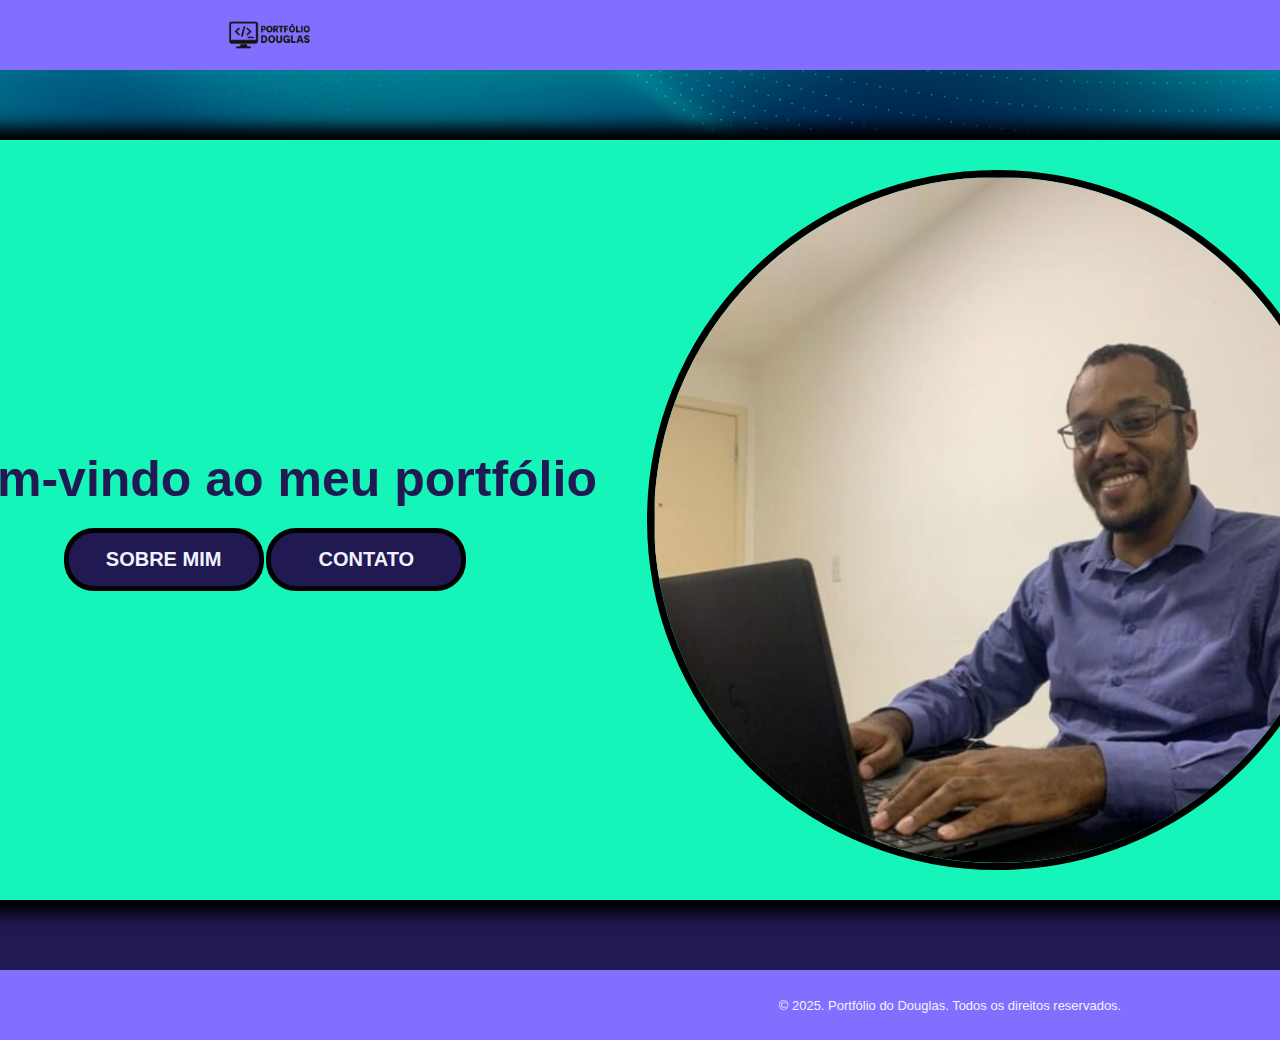
<file: index.html>
<!DOCTYPE html>
<html lang="pt-br">
  <head>
    <meta charset="UTF-8" />
    <meta name="viewport" content="width=device-width, initial-scale=1.0" />

    <link rel="stylesheet" href="style.css" />

    <title>Portfólio Douglas</title>
  </head>
  <body>
    <!-- Menu -->
    <header>
      <img class="logo" src="/assets/logo.png" alt="logo do site" />

      <nav>
        <ul class="menu-lista">
          <li class="menu-item"><a href="#">Home</a></li>
          <li class="menu-item">
            <a href="#">Rede Social</a>
            <ul>
              <li class="menu-item">
                <a
                  href="https://www.linkedin.com/in/douglas-dezid%C3%A9rio-534a8922b/"
                  target="_blank"
                  >Linkedin</a
                >
              </li>
              <li class="menu-item">
                <a href="https://github.com/douglasdeziderio" target="_blank"
                  >Github</a
                >
              </li>
            </ul>
          </li>
          <li class="menu-item"><a href="#">Contato</a></li>
        </ul>
      </nav>
    </header>

    <!-- Seção Home -->
    <main>
      <section class="home">
        <div class="container-home">
          <img src="/assets/foto-principal.png" alt="foto-principal" />
          <div>
            <h1>Bem-vindo ao meu <strong>portfólio</strong></h1>
            <a href="/sobre.html" target="_blank" rel="noopener noreferrer"
              >Sobre mim</a
            >
            <a href="https://wa.link/1j5u15" target="_blank">Contato</a>
          </div>
        </div>
      </section>
    </main>

    <!-- Rodapé -->
    <footer>
      <p>© 2025. Portfólio do Douglas. Todos os direitos reservados.</p>
    </footer>
  </body>
</html>
</file>
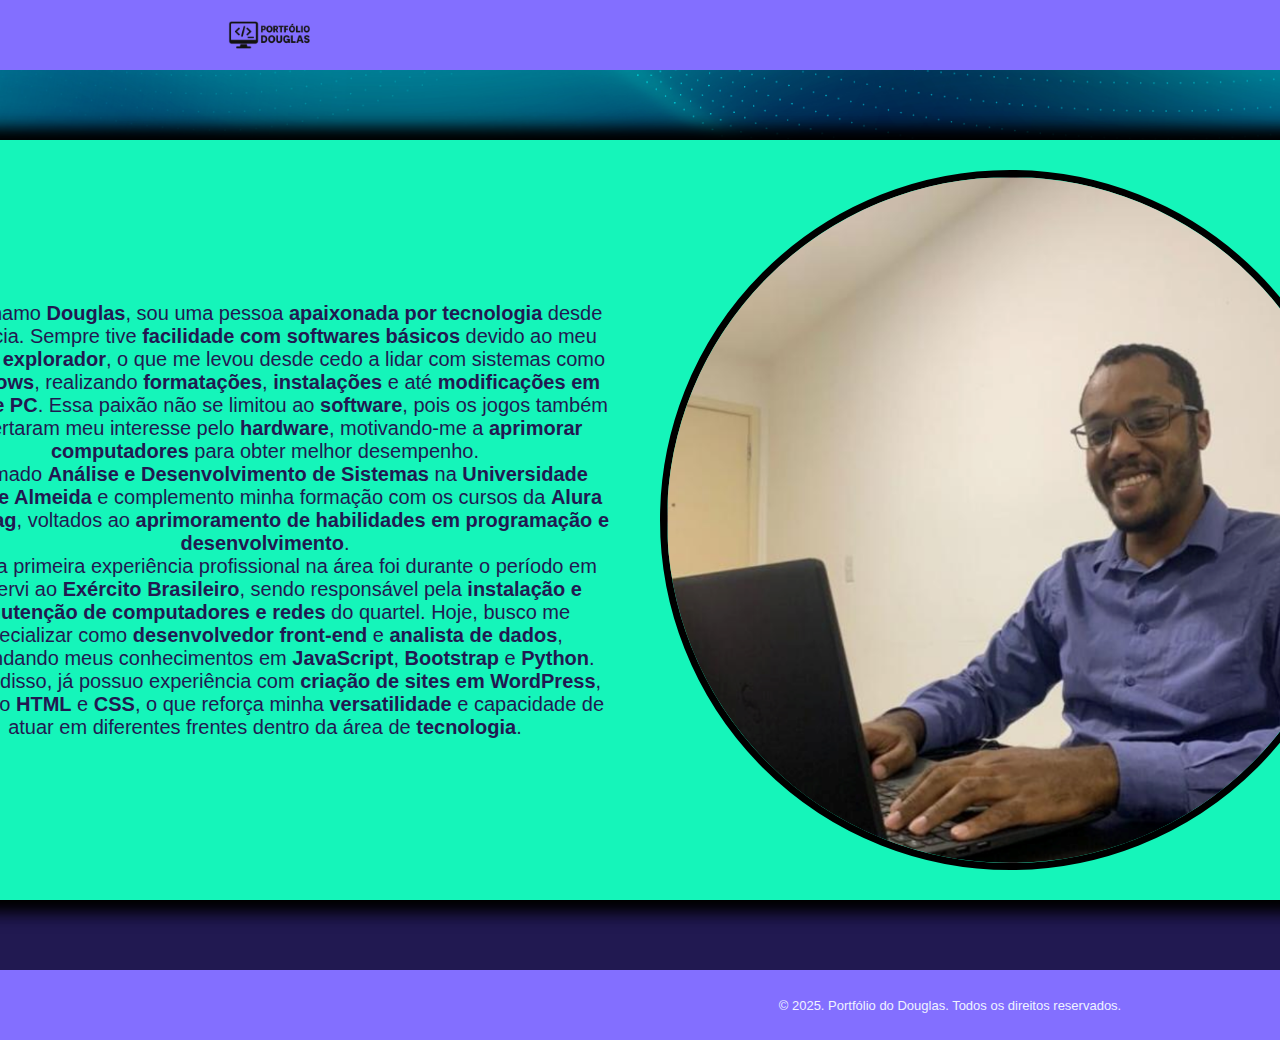
<file: sobre.html>
<!DOCTYPE html>
<html lang="pt-br">
  <head>
    <meta charset="UTF-8" />
    <meta name="viewport" content="width=device-width, initial-scale=1.0" />

    <link rel="stylesheet" href="style.css" />

    <title>Sobre mim - Portfólio Douglas</title>
  </head>
  <body>
    <!-- Menu -->
    <header>
      <img class="logo" src="./asssets/logo.png" alt="logo do site" />

      <nav>
        <ul class="menu-lista">
          <li class="menu-item"><a href="/index.html">Home</a></li>
          <li class="menu-item">
            <a href="#">Rede Social</a>
            <ul>
              <li class="menu-item">
                <a
                  href="https://www.linkedin.com/in/douglas-dezid%C3%A9rio-534a8922b/"
                  target="_blank"
                  >Linkedin</a
                >
              </li>
              <li class="menu-item">
                <a href="https://github.com/douglasdeziderio" target="_blank"
                  >Github</a
                >
              </li>
            </ul>
          </li>
          <li class="menu-item"><a href="#">Contato</a></li>
        </ul>
      </nav>
    </header>

    <!-- Seção Home -->
    <main>
      <section class="home">
        <div class="container-home">
          <img src="/asssets/foto-principal.png" alt="foto-principal" />
          <div>
            <p>
              Me chamo <b>Douglas</b>, sou uma pessoa
              <b>apaixonada por tecnologia</b> desde a infância. Sempre tive
              <b>facilidade com softwares básicos</b> devido ao meu
              <b>espírito explorador</b>, o que me levou desde cedo a lidar com
              sistemas como o <b>Windows</b>, realizando <b>formatações</b>,
              <b>instalações</b> e até <b>modificações em jogos de PC</b>. Essa
              paixão não se limitou ao <b>software</b>, pois os jogos também
              despertaram meu interesse pelo <b>hardware</b>, motivando-me a
              <b>aprimorar computadores</b> para obter melhor desempenho.
            </p>

            <p>
              Formado <b>Análise e Desenvolvimento de Sistemas</b> na
              <b>Universidade Veiga de Almeida</b> e complemento minha formação
              com os cursos da <b>Alura e Hashtag</b>, voltados ao
              <b
                >aprimoramento de habilidades em programação e
                desenvolvimento</b
              >.
            </p>

            <p>
              Minha primeira experiência profissional na área foi durante o
              período em que servi ao <b>Exército Brasileiro</b>, sendo
              responsável pela
              <b>instalação e manutenção de computadores e redes</b> do quartel.
              Hoje, busco me especializar como <b>desenvolvedor front-end</b> e
              <b>analista de dados</b>, aprofundando meus conhecimentos em
              <b>JavaScript</b>, <b>Bootstrap</b> e <b>Python</b>.
            </p>

            <p>
              Além disso, já possuo experiência com
              <b>criação de sites em WordPress</b>, utilizando <b>HTML</b> e
              <b>CSS</b>, o que reforça minha <b>versatilidade</b> e capacidade
              de atuar em diferentes frentes dentro da área de
              <b>tecnologia</b>.
            </p>
          </div>
        </div>
      </section>
    </main>

    <!-- Rodapé -->
    <footer>
      <p>© 2025. Portfólio do Douglas. Todos os direitos reservados.</p>
    </footer>
  </body>
</html>
</file>
<file: style.css>
* {
  margin: 0;
  padding: 0;
  box-sizing: border-box;
}

/* Cores do site
  211951
  836FFF
  15F5BA
  F0F3FF*/

html {
  font-family: poppins, sans-serif;
  font-size: 62.5%;

  background-color: #211951;

  box-sizing: border-box;
  text-align: center;
  justify-content: center;
}

/* Menu */
header {
  position: fixed;
  z-index: 2;

  width: 190rem;
  height: 7rem;

  background-color: #836fff;
  color: #f0f3ff;

  display: flex;
  align-items: center;
  justify-content: center;
  gap: 100rem;
}

.logo {
  width: 100px;
  height: 100px;
  margin-left: 20px;
}

.menu-lista,
.menu-lista ul {
  list-style: none;
  display: flex;
  flex-direction: row;
  justify-content: space-between;
  gap: 5rem;
}

.menu-item,
.menu-item a {
  font-size: 14px;
  font-weight: 600;

  text-decoration: none;
  text-transform: uppercase;
}

/* Seção Home */
main {
  position: relative;
  top: 7rem;
  z-index: 1;
}

.home {
  padding: 7rem 0;
  color: #000;

  background-image: url("/assets/9129518.jpg");
  background-size: cover;
  background-attachment: fixed;

  display: flex;
  flex-direction: column;
  justify-content: center;
  align-items: center;
  gap: 100px;
}

.container-home {
  width: 150rem;
  padding: 30px;

  background-color: #15f5ba;

  display: flex;
  flex-direction: row-reverse;
  justify-content: center;
  align-items: center;
  gap: 5rem;

  border-radius: 50px;

  box-shadow: 10px 0px 20px #000000, -10px -0px 20px #000000,
    0px 10px 20px #000000, 0px -10px 20px #000000;
}

.container-home img {
  width: 70rem;
  height: 70rem;

  border: 7px solid #000000;
  border-radius: 50%;
}

.container-home h1 {
  font-size: 5rem;
  font-weight: 900;

  color: #211951;
}

.container-home p {
  font-size: 2rem;
  font-weight: 400;
  text-indent: 20px;

  color: #211951;
}

.container-home a {
  width: 200px;
  margin-top: 20px;
  padding: 15px 30px;

  background-color: #211951;
  color: #f0f3ff;

  display: inline-block;

  font-size: 2rem;
  font-weight: 600;
  text-decoration: none;
  text-transform: uppercase;

  border: solid 5px #000000;
  border-radius: 30px;

  transition: 0.3s;
}

.container-home a:hover {
  background-color: #836fff;
  color: #f0f3ff;
  background-image: linear-gradient(45deg, #836fff, #15f5ba);
}

/* Rodapé */
footer {
  position: relative;
  top: 7rem;
  z-index: 2;

  font-size: 13px;

  width: 190rem;
  height: 7rem;

  background-color: #836fff;
  color: #f0f3ff;

  display: flex;
  align-items: center;
  justify-content: center;
}
</file>
